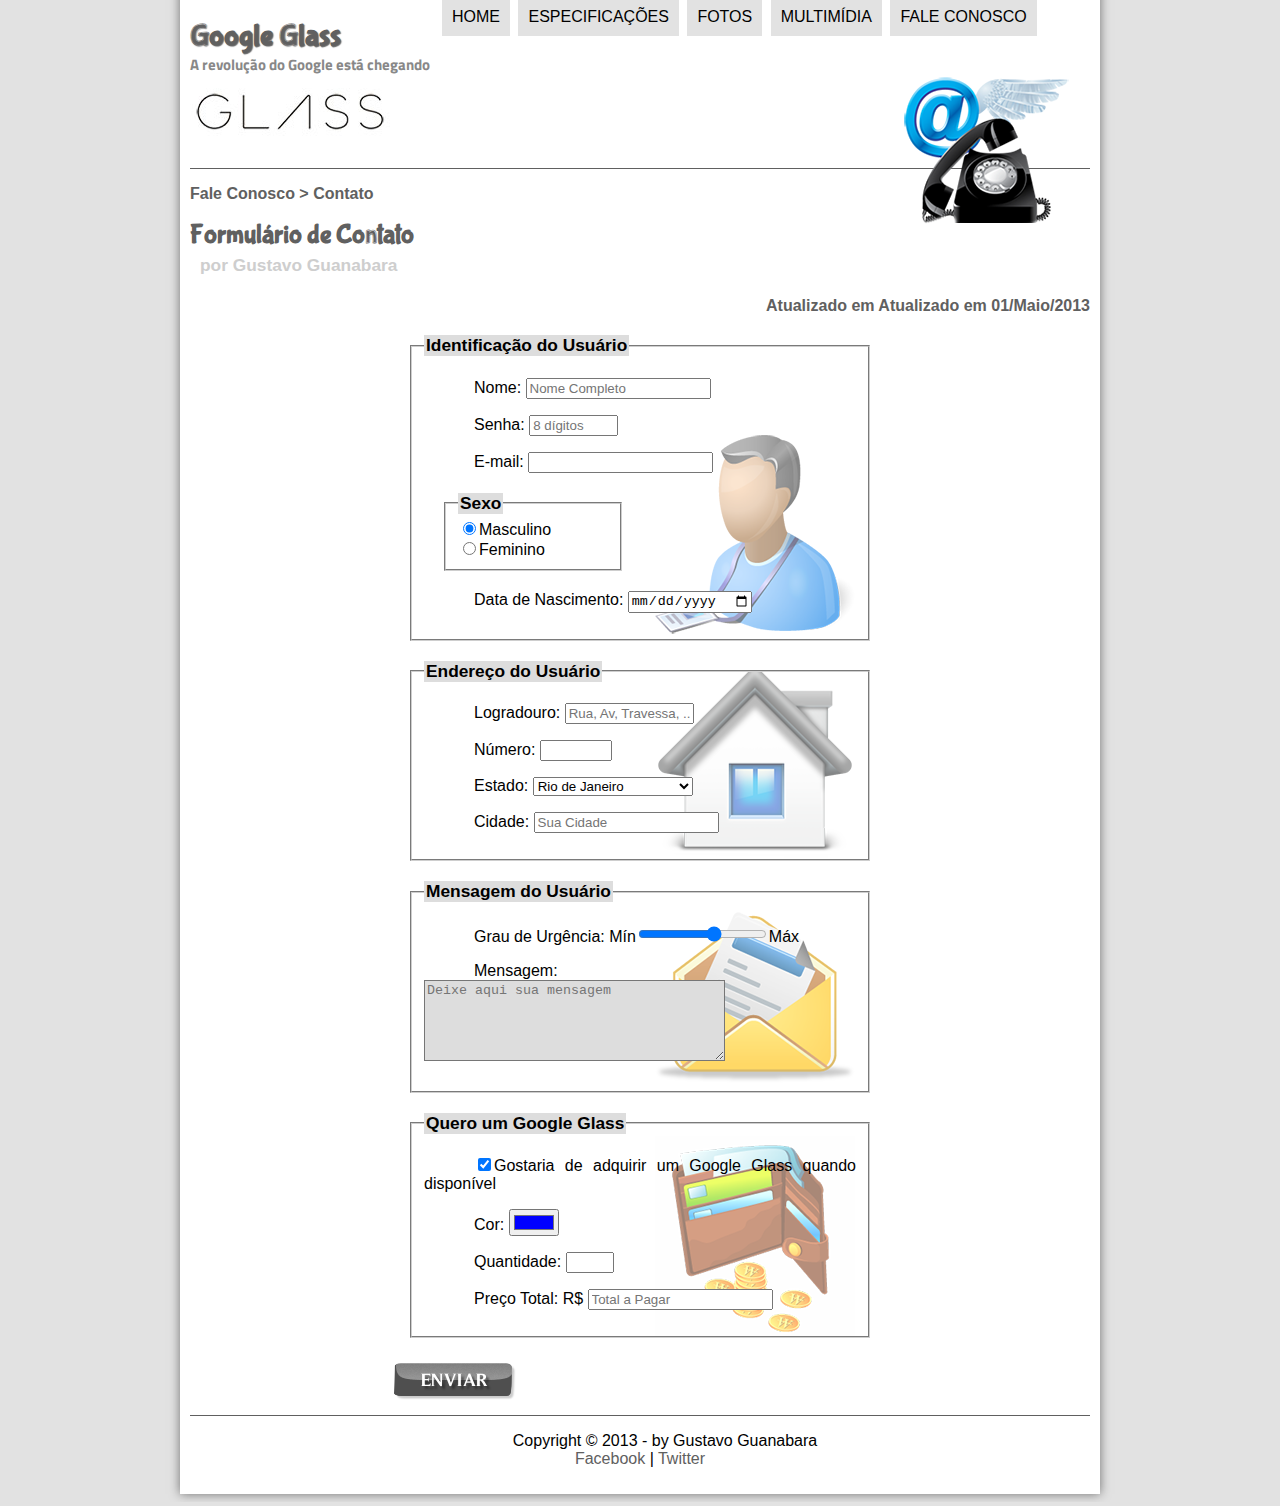
<file: fale-conosco.html>
<!DOCTYPE html>
<html lang="pt-br">
<head>
    <meta charset="UTF-8">
    <meta name="viewport" content="width=device-width, initial-scale=1.0">
    <title>Fale Conosco</title>
    <link rel="stylesheet" href="_css/estilo.css">
    <link rel="stylesheet" href="_css/form.css">
    </head>
    <script src="_javascript/funcoes.js"></script>
    <script>
        function calc_total() {
            var qtd = parseInt(document.getElementById('cQtd').value);
            tot = qtd * 1500;
            document.getElementById('cTot').value = tot;
        }
    </script>
  <body>
    <div id="interface">
        <header id="cabecalho">
            <hgroup>
                <h1>Google Glass</h1>
                <h2>A revolução do Google está chegando</h2>
            </hgroup>            
            <img id="icone" src="_imagens/contato.png">            
                <nav id="menu">
                    <h1>Menu Principal</h1>
                        <ul>
                            <li onmouseover="mudaFoto('_imagens/home.png')" onmouseout="mudaFoto('_imagens/contato.png')"><a href="index.html">Home</a></li>
                            <li onmouseover="mudaFoto('_imagens/especificacoes.png')" onmouseout="mudaFoto('_imagens/contato.png')"><a href="specs.html">Especificações</a></li>
                            <li onmouseover="mudaFoto('_imagens/fotos.png')" onmouseout="mudaFoto('_imagens/contato.png')"><a href="fotos.html">Fotos</a></li>
                            <li onmouseover="mudaFoto('_imagens/multimidia.png')" onmouseout="mudaFoto('_imagens/contato.png')"><a href="multimidia.html">Multimídia</a></li>
                            <li onmouseover="mudaFoto('_imagens/contato.png')" onmouseout="mudaFoto('_imagens/contato.png')"><a href="fale-conosco.html">Fale conosco</a></li>
                        </ul>
                </nav>
        </header>

        <section id="corpo-full">
            <article id="noticia-principal">
                <header id="cabecalho-artigo">
                    <hgroup>
                        <h3>Fale Conosco > Contato</h3>
                        <h1>Formulário de Contato</h1>
                        <h2>por Gustavo Guanabara</h2>
                        <h3 class="direita">Atualizado em  Atualizado em 01/Maio/2013</h3>
                    </hgroup>
                </header>

<form method="post" id="fContato" action="mailto:contato@cursoemvideo.com" oninput="calc_total();">
    <fieldset id="usuario"> <!--conjunto de campos-->
        <legend>Identificação do Usuário</legend>
            <p><label for="cNome">Nome: </label> <input type="text" name="tNome" id="cNome" size="20" maxlength="30" placeholder="Nome Completo"></p>
            <p><label for="cSenha">Senha: </label><input type="password" name="tSenha" id="cSenha" size="8" maxlength="8" placeholder="8 dígitos"></p>
            <p><label for="cMail">E-mail: </label><input type="email" name="tMail" id="cMail" size="20" maxlength="40"></p>
            <fieldset id="sexo"><legend>Sexo</legend>
                    <input type="radio" name="tSexo" id="cMasc" checked><label for="cMasc">Masculino</label><br>
                    <input type="radio" name="tSexo" id="cFem"><label for="cFem">Feminino</label>
            </fieldset>
            <p><label for="cNasc">Data de Nascimento:</label> <input type="date" name="tNasc" id="cNasc"></p>
    </fieldset>
    
    <fieldset id="endereco">
        <legend>Endereço do Usuário</legend>
            <p><label for="cRua">Logradouro: </label><input type="text" name="tRua" id="cRua" size="13" maxlength="80" placeholder="Rua, Av, Travessa, ..."></p>
            <p><label for="cNum">Número: </label><input type="number" name="tNum" id="cNum" min="0" max="9999"></p>

            <p><label for="cEst">Estado: </label><select name="tEst" id="cEst">
                <optgroup label="Região Sudeste">
                    <option value="RJ">Rio de Janeiro</option>
                    <option value="SP">São Paulo</option>
                    <option value="MG">Minas Gerais</option>
                </optgroup>

                <optgroup label="Centro-Oeste">
                    <option value="BR">Brasília</option>
                </optgroup>

                <optgroup label="Nordeste">
                    <option value="RN">Rio Grande do Norte</option>
                    <option value="PE">Pernambuco</option>
                    <option value="PB">Paraíba</option>
                </optgroup>

                <optgroup label="Região Sul">
                    <option value="SC">Santa Catarina</option>
                    <option value="PR">Paraná</option>
                    <option value="RS">Rio Grande do Sul</option>
                </optgroup>
            </select></p>
            <p><label for="cCid">Cidade: </label><input type="text" name="tCid" id="cCid" size="20" maxlength="80" placeholder="Sua Cidade" list="cidades"></p>
            <datalist id="cidades">
                <option value="Rio de Janeiro"></option>
                <option value="Nova Iguaçu"></option>
                <option value="Niterói"></option>
                <option value="Belford Roxo"></option>
            </datalist>
    </fieldset>
    
    <fieldset id="mensagem">
        <legend>Mensagem do Usuário</legend>
            <p><label for="cUrg">Grau de Urgência: </label>
                Mín<input type="range" name="tUrg" id="cUrg" min="0" max="10" step="2">Máx</p>

            <p><label for="cMsg">Mensagem:</label>
            <textarea name="tMsg" id="cMsg" cols="35" rows="5" placeholder="Deixe aqui sua mensagem"></textarea></p>
    </fieldset>
    
    <fieldset id="pedido">
        <legend>Quero um Google Glass</legend>
            <p><input type="checkbox" name="tPed" id="cPed" checked><label for="cPed">Gostaria de adquirir um Google Glass quando disponível</label></p>

            <p><label for="cCor">Cor:</label>
                <input type="color" name="tCor" id="cCor" value="#0000ff"></p>

            <p><label for="cQtd">Quantidade:</label>
                <input type="number" name="tQtd" id="cQtd" min="0" max="5"></p>
                
            <p><label for="cTot">Preço Total: R$</label>
                <input type="text" name="tTot" id="cTot" placeholder="Total a Pagar" readonly></p>
    </fieldset>    
    
    <input type="image" name="tEnviar" src="_imagens/botao-enviar.png">
</form>

<footer id="rodape">
    <p>Copyright &copy; 2013 - by Gustavo Guanabara <br> <a href="http://facebook.com/cursosemvideo" target="_blank">Facebook</a> | <a href="http://twitter.com/cursosemvideo" target="_blank">Twitter</a></p>
</footer>
</div>
</body>
</html>
</file>
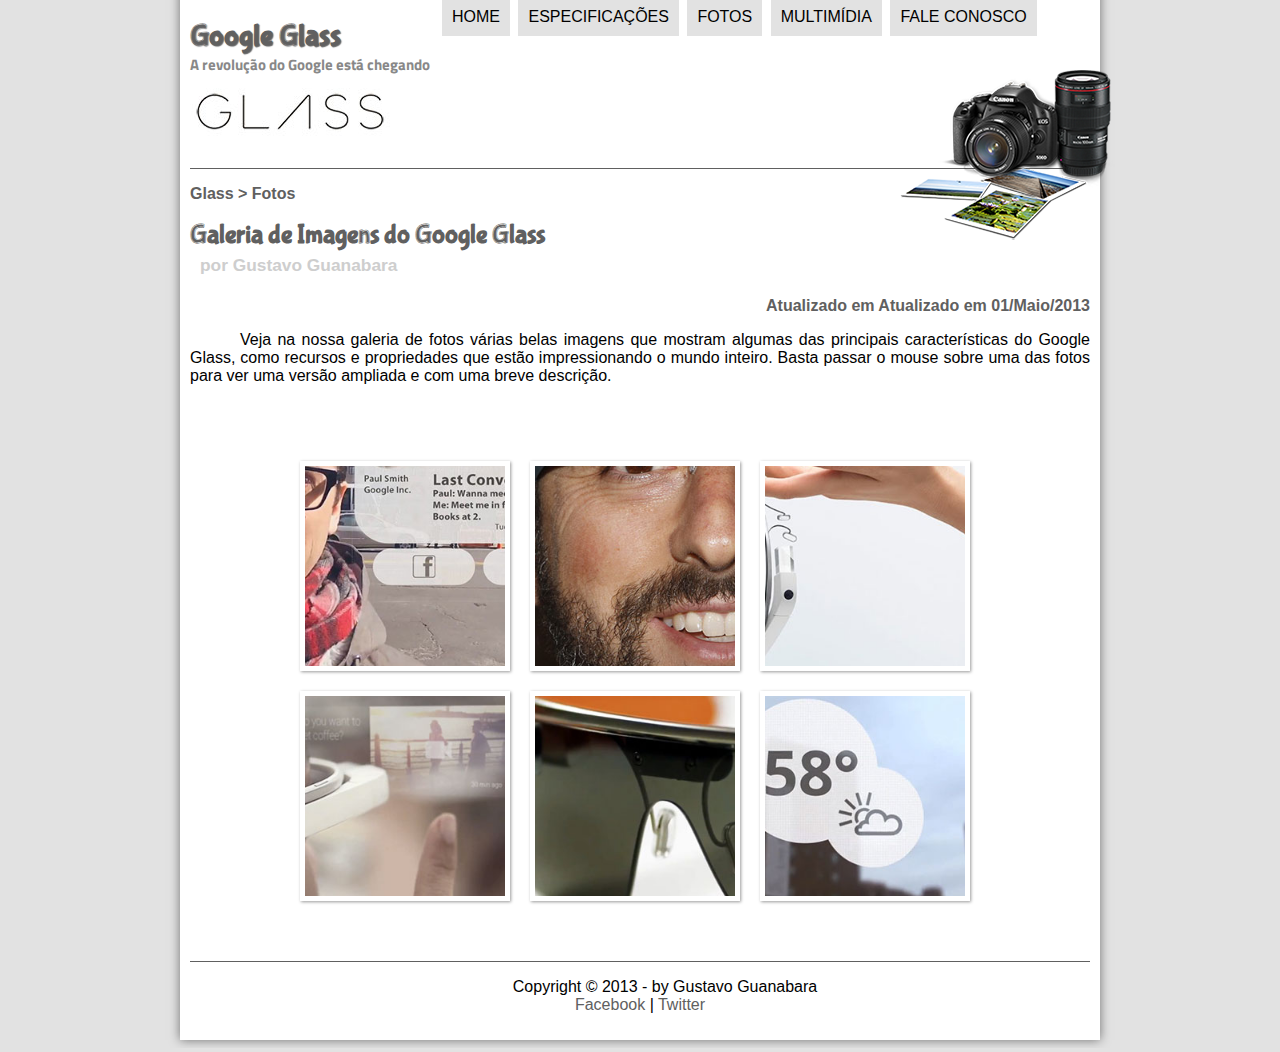
<file: fotos.html>
<!DOCTYPE html>
<html lang="pt-br">
<head>
    <meta charset="UTF-8">
    <meta name="viewport" content="width=device-width, initial-scale=1.0">
    <title>Fotos</title>
    <link rel="stylesheet" href="_css/estilo.css">
    <link rel="stylesheet" href="_css/fotos.css">
    </head>
    <script src="_javascript/funcoes.js"></script>
  <body>
    <div id="interface">
        <header id="cabecalho">
            <hgroup>
                <h1>Google Glass</h1>
                <h2>A revolução do Google está chegando</h2>
            </hgroup>            
            <img id="icone" src="_imagens/fotos.png">            
                <nav id="menu">
                    <h1>Menu Principal</h1>
                        <ul>
                            <li onmouseover="mudaFoto('_imagens/home.png')" onmouseout="mudaFoto('_imagens/fotos.png')"><a href="index.html">Home</a></li>
                            <li onmouseover="mudaFoto('_imagens/especificacoes.png')" onmouseout="mudaFoto('_imagens/fotos.png')"><a href="specs.html">Especificações</a></li>
                            <li onmouseover="mudaFoto('_imagens/fotos.png')" onmouseout="mudaFoto('_imagens/fotos.png')"><a href="fotos.html">Fotos</a></li>
                            <li onmouseover="mudaFoto('_imagens/multimidia.png')" onmouseout="mudaFoto('_imagens/fotos.png')"><a href="multimidia.html">Multimídia</a></li>
                            <li onmouseover="mudaFoto('_imagens/contato.png')" onmouseout="mudaFoto('_imagens/fotos.png')"><a href="fale-conosco.html">Fale conosco</a></li>
                        </ul>
                </nav>
        </header>
        <section id="corpo-full">
            <article id="noticia-principal">
                <header id="cabecalho-artigo">
                    <hgroup>
                        <h3>Glass > Fotos</h3>
                        <h1>Galeria de Imagens do Google Glass</h1>
                        <h2>por Gustavo Guanabara</h2>
                        <h3 class="direita">Atualizado em  Atualizado em 01/Maio/2013</h3>
                    </hgroup>
                </header>                       

                    <p>Veja na nossa galeria de fotos várias belas imagens que mostram algumas das principais características do Google Glass, como recursos e propriedades que estão impressionando o mundo inteiro. Basta passar o mouse sobre uma das fotos para ver uma versão ampliada e com uma breve descrição.</p>

                <ul id="album-fotos">
                    <li id="foto01"><span>Agenda e lembretes</span></li>
                    <li id="foto02"><span>Sergey Brin usando o Glass</span></li>
                    <li id="foto03"><span>Leve e compacto</span></li>
                    <li id="foto04"><span>Sensação de uma tela de 50"</span></li>
                    <li id="foto05"><span>Vários tipos de lente</span></li>
                    <li id="foto06"><span>Informações importantes</span></li>
                </ul>
            </article>
        </section>

    <footer id="rodape">
        <p>Copyright &copy; 2013 - by Gustavo Guanabara <br> <a href="http://facebook.com/cursosemvideo" target="_blank">Facebook</a> | <a href="http://twitter.com/cursosemvideo" target="_blank">Twitter</a></p>
    </footer>
</div>
</body>
</html>
</file>
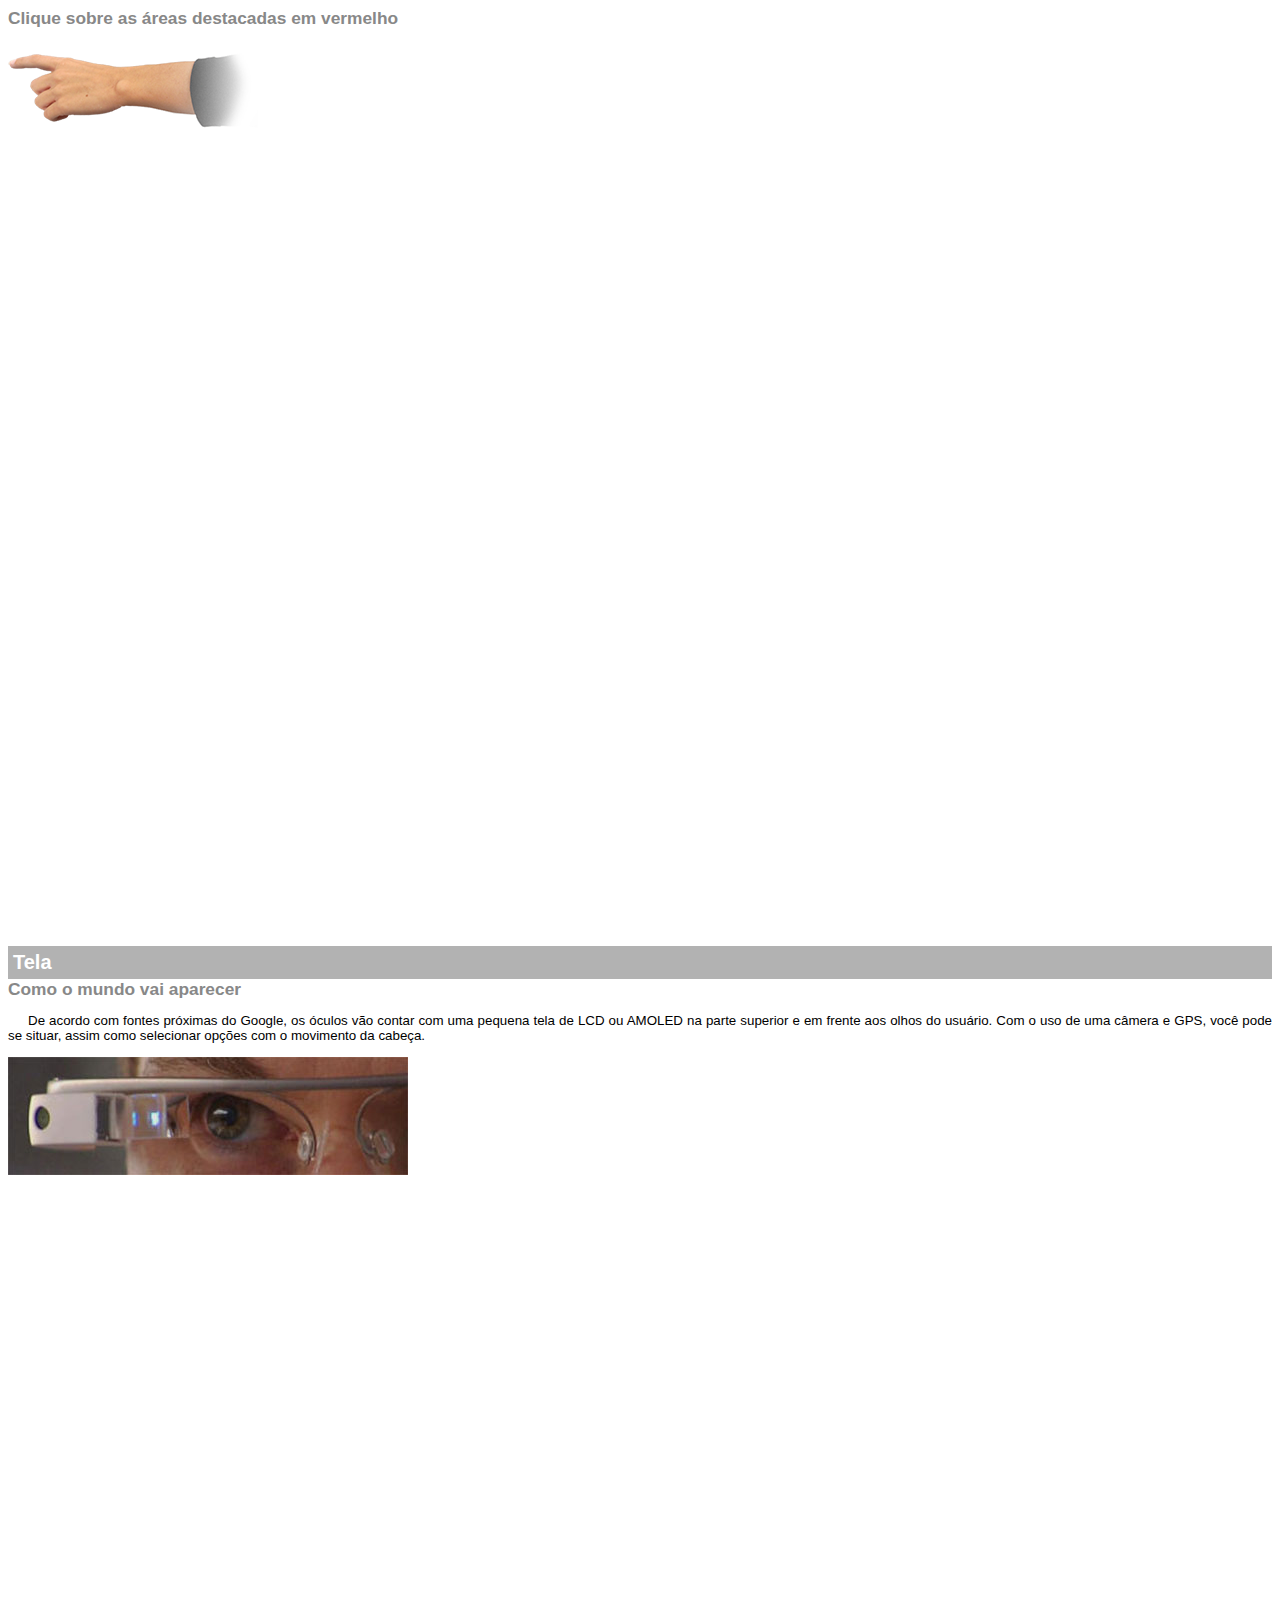
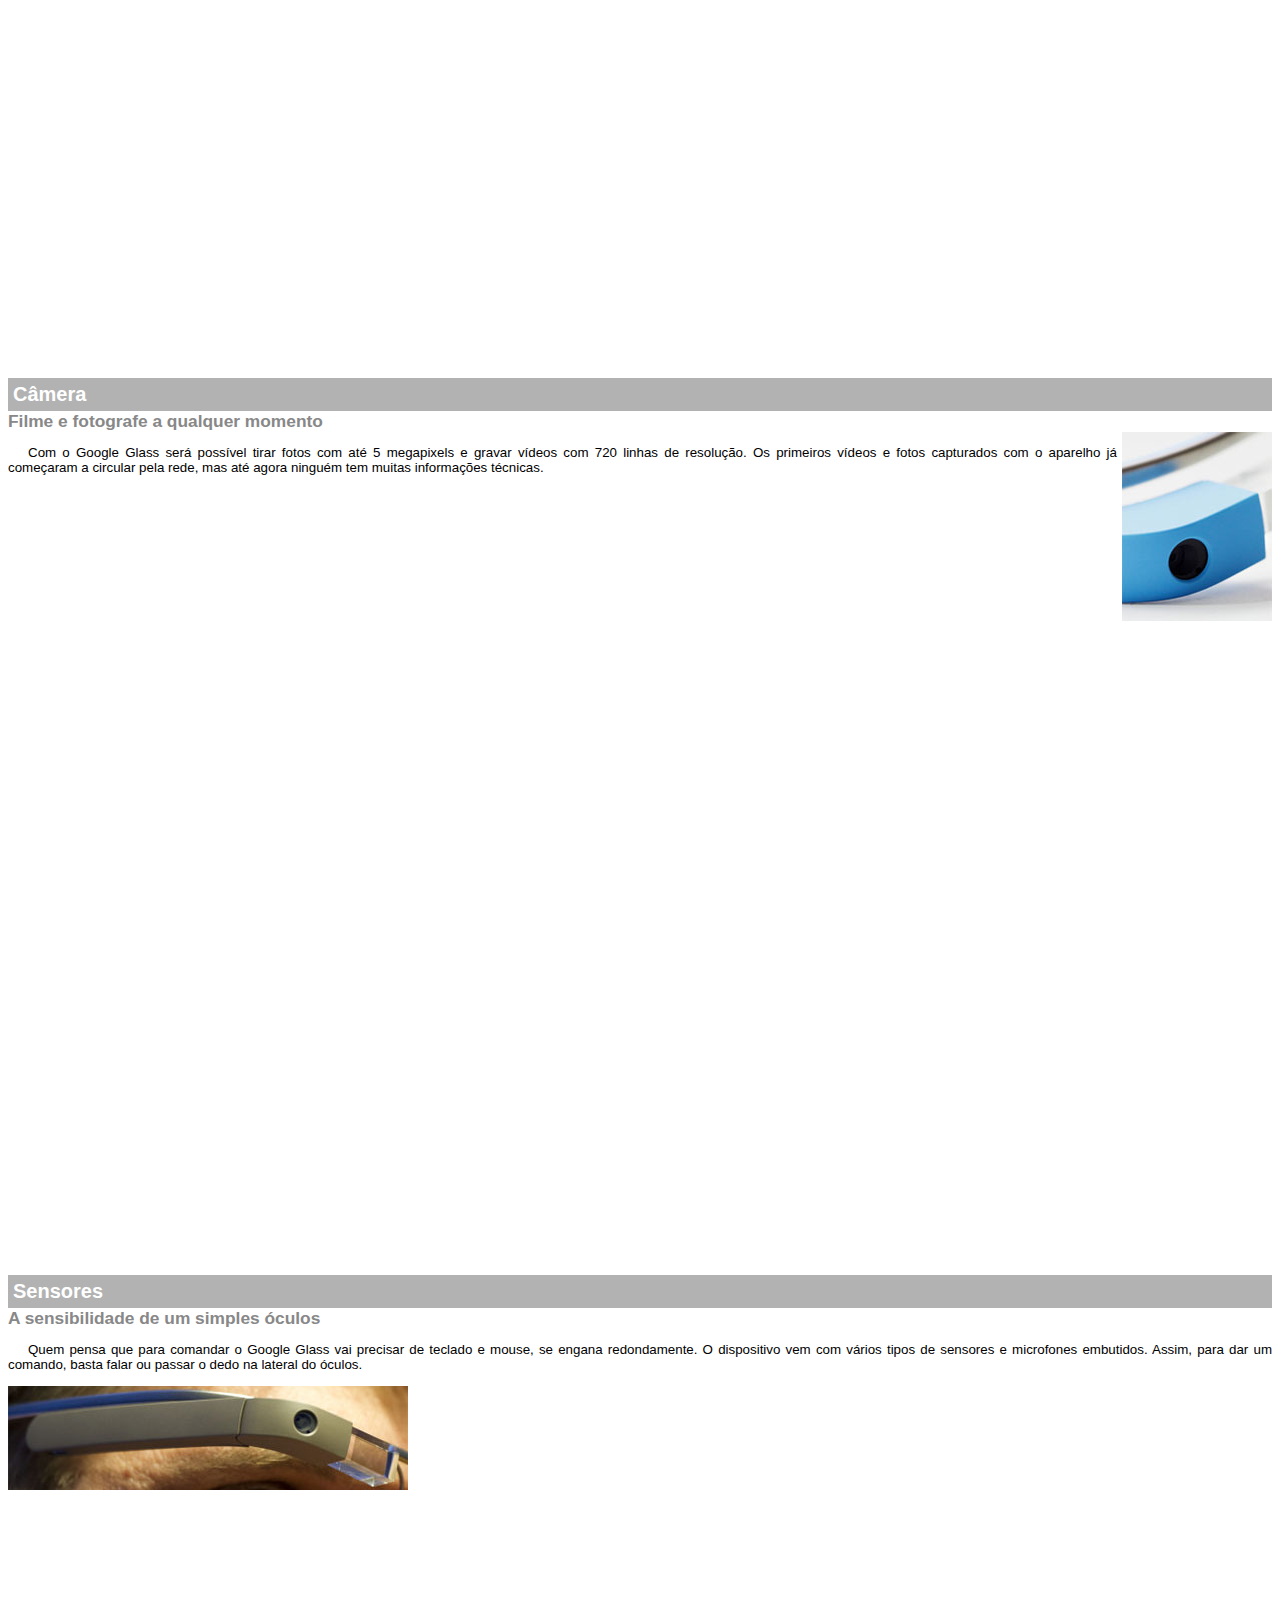
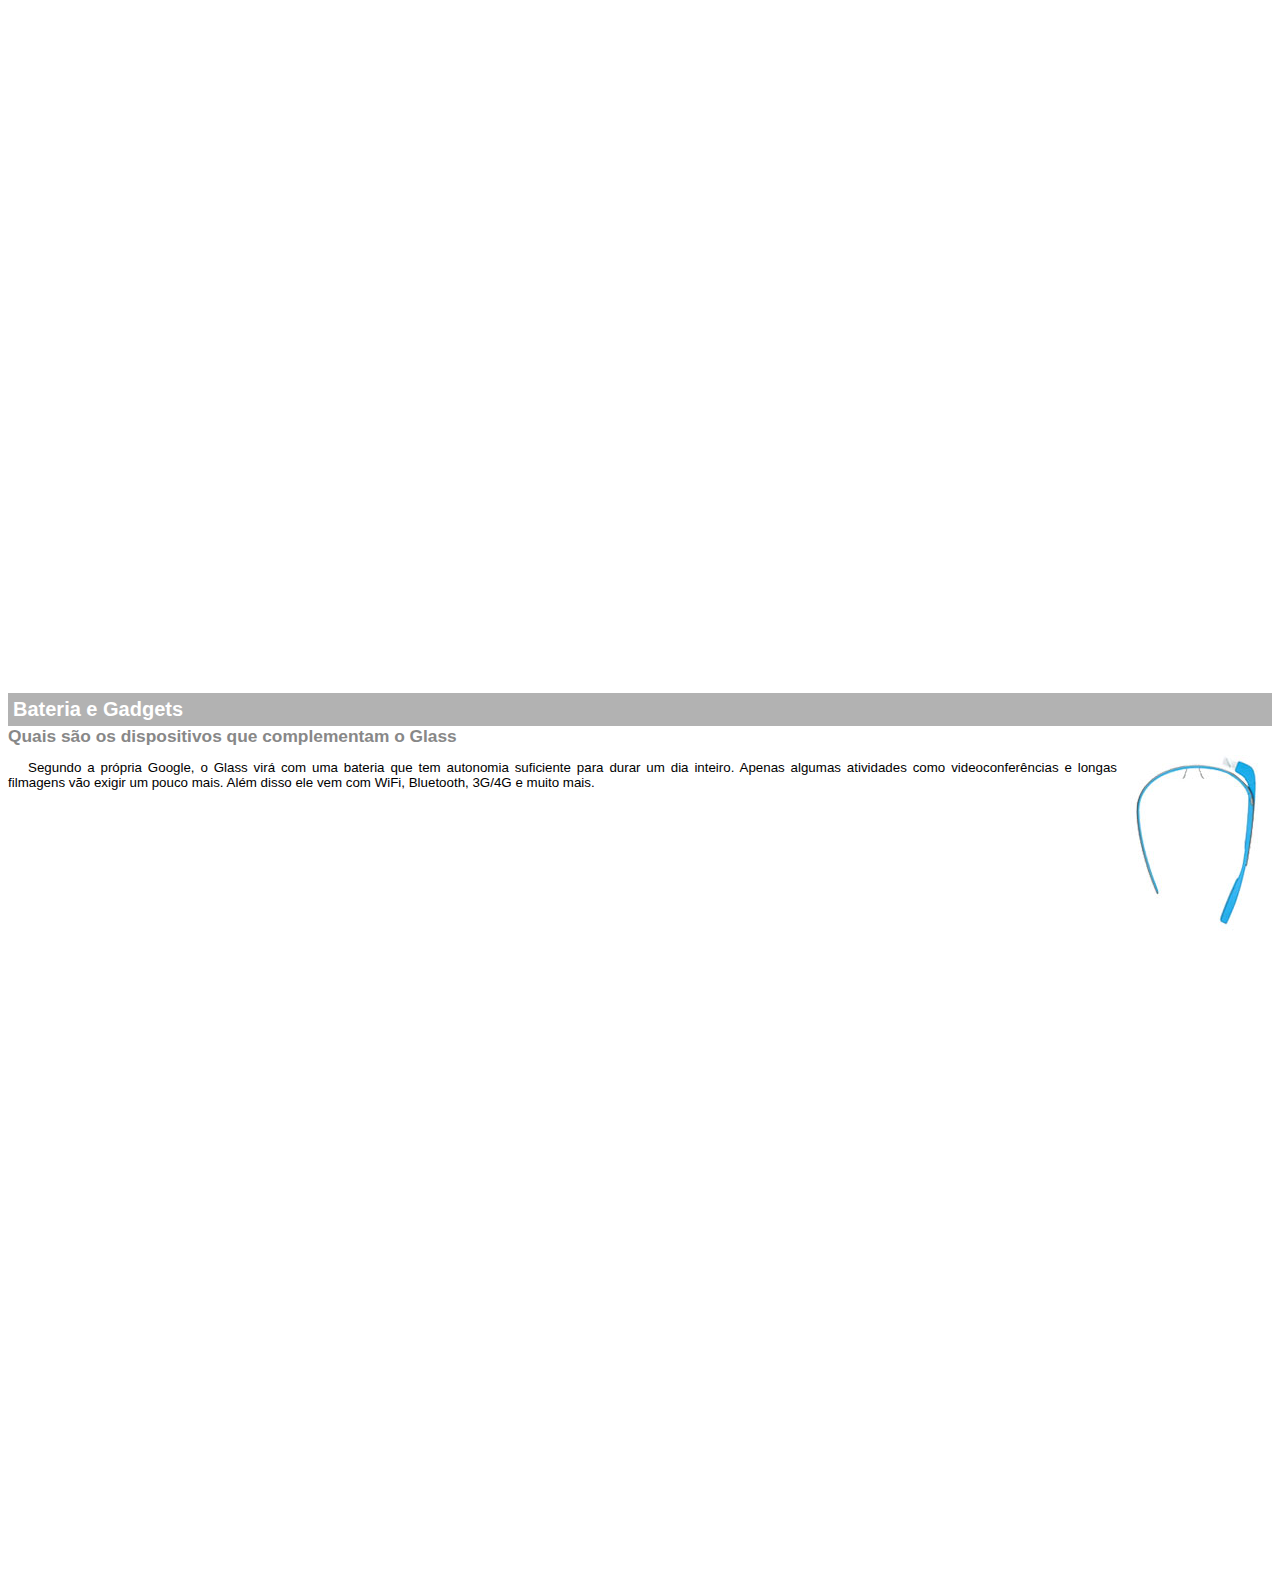
<file: google-glass.html>
<!DOCTYPE html>
<html lang="pt-br">
<head>
    <meta charset="UTF-8">
    <meta name="viewport" content="width=device-width, initial-scale=1.0">
    <title>Informações sobre o Google Glass</title>
    <style>
        body {
            font-family: Arial, Helvetica, sans-serif;
            font-size: 10pt;
        }
        p {
            text-align: justify;
            text-indent: 20px;
        }
        article h1 {
            font-size: 15pt;
            color: #ffffff;
            background-color: rgba(0, 0, 0, .3);
            padding: 5px;
            margin: 0px;
        }
        article h2 {
            font-size: 13pt;
            color: #888888;
            margin: 0px;
        }
        article {
            margin-bottom: 800px;
        }
        img.img-dir {
            display: block;
            float: right;
            margin-left: 5px;
        }
    </style>
</head>
<body>
    <article id="topo">
        <header>
            <h2>Clique sobre as áreas destacadas em vermelho</h2>
        </header>
        <img src="_imagens/mao.png" alt="Mão apontando para esquerda">
    </article>

    <article id="tela">
        <header>
            <h1>Tela</h1>
            <h2>Como o mundo vai aparecer</h2>
    </header>
            <p>De acordo com fontes próximas do Google, os óculos vão contar com uma pequena tela de LCD ou AMOLED na parte superior e em frente aos olhos do usuário. Com o uso de uma câmera e GPS, você pode se situar, assim como selecionar opções com o movimento da cabeça.</p>
        <img src="_imagens/det-tela.jpg" alt="Tela do Google Glass">
    </article>

    <article id="camera">    
        <header>
            <h1>Câmera</h1>     
            <h2>Filme e fotografe a qualquer momento</h2>
        </header>
        <img src="_imagens/det-camera.jpg" class="img-dir" alt="Câmera do Google Glass">
            <p>Com o Google Glass será possível tirar fotos com até 5 megapixels e gravar vídeos com 720 linhas de resolução. Os primeiros vídeos e fotos capturados com o aparelho já começaram a circular pela rede, mas até agora ninguém tem muitas informações técnicas.</p>
    </article>

    <article id="sensores">
        <header>
            <h1>Sensores</h1>
            <h2>A sensibilidade de um simples óculos</h2>
        </header>
        <p>Quem pensa que para comandar o Google Glass vai precisar de teclado e mouse, se engana redondamente. O dispositivo vem com vários tipos de sensores e microfones embutidos. Assim, para dar um comando, basta falar ou passar o dedo na lateral do óculos.</p>
        <img src="_imagens/det-touch.jpg" alt="Sensores do Google Glass">
    </article>

    <article id="gadgets">
        <header>
            <h1>Bateria e Gadgets</h1>
            <h2>Quais são os dispositivos que complementam o Glass</h2>
        </header>
        <img src="_imagens/det-bateria.jpg" class="img-dir" alt="Bateria e Gadgets do Google Glas">
        <p>Segundo a própria Google, o Glass virá com uma bateria que tem autonomia suficiente para durar um dia inteiro. Apenas algumas atividades como videoconferências e longas filmagens vão exigir um pouco mais. Além disso ele vem com WiFi, Bluetooth, 3G/4G e muito mais.</p>
    </article>
</body>
</html>
</file>
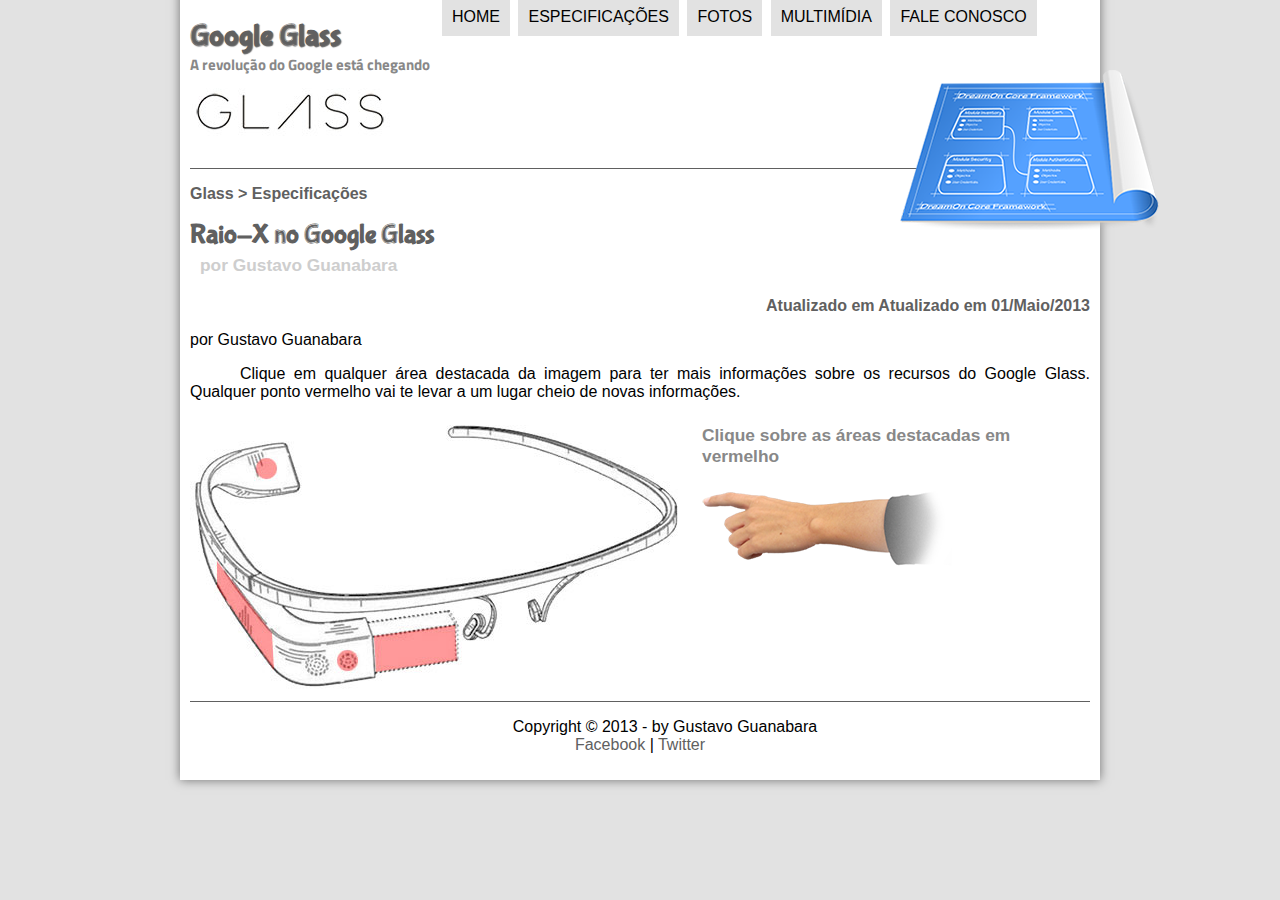
<file: specs.html>
<!DOCTYPE html>
<html lang="pt-br">
<head>
    <meta charset="UTF-8">
    <meta name="viewport" content="width=device-width, initial-scale=1.0">
    <title>Especificações</title>
    <link rel="stylesheet" href="_css/estilo.css">
    <link rel="stylesheet" href="_css/specs.css">
    </head>
    <script src="_javascript/funcoes.js"></script>
  <body>
    <div id="interface">
        <header id="cabecalho">
            <hgroup>
                <h1>Google Glass</h1>
                <h2>A revolução do Google está chegando</h2>
            </hgroup>            
            <img id="icone" src="_imagens/especificacoes.png">            
                <nav id="menu">
                    <h1>Menu Principal</h1>
                        <ul>
                            <li onmouseover="mudaFoto('_imagens/home.png')" onmouseout="mudaFoto('_imagens/especificacoes.png')"><a href="index.html">Home</a></li>
                            <li onmouseover="mudaFoto('_imagens/especificacoes.png')" onmouseout="mudaFoto('_imagens/especificacoes.png')"><a href="specs.html">Especificações</a></li>
                            <li onmouseover="mudaFoto('_imagens/fotos.png')" onmouseout="mudaFoto('_imagens/especificacoes.png')"><a href="fotos.html">Fotos</a></li>
                            <li onmouseover="mudaFoto('_imagens/multimidia.png')" onmouseout="mudaFoto('_imagens/especificacoes.png')"><a href="multimidia.html">Multimídia</a></li>
                            <li onmouseover="mudaFoto('_imagens/contato.png')" onmouseout="mudaFoto('_imagens/especificacoes.png')"><a href="fale-conosco.html">Fale conosco</a></li>
                        </ul>
                </nav>
        </header>

<section id="corpo-full">
    <article id="noticia-principal">
        <header id="cabecalho-artigo">
            <hgroup>
                <h3>Glass > Especificações</h3>
                <h1>Raio-X no Google Glass</h1>
                <h2>por Gustavo Guanabara</h2>
                <h3 class="direita">Atualizado em  Atualizado em 01/Maio/2013</h3>
            </hgroup>
        </header>
        
        por Gustavo Guanabara

    <p>Clique em qualquer área destacada da imagem para ter mais informações sobre os recursos do Google Glass. Qualquer ponto vermelho vai te levar a um lugar cheio de novas informações.</p>
    
    <section id="conteudo">
        <img src="_imagens/glass-esquema-marcado.jpg" usemap="#meumapa">
        <map name="meumapa">
        <area shape="rect" coords="179, 202, 270, 260" href="google-glass.html#tela" target="janela">
        <area shape="circle" coords="158, 243, 12" href="google-glass.html#camera" target="janela">
        <area shape="circle" coords="73, 52, 12" href="google-glass.html#gadgets" target="janela">
        <area shape="poly" coords="28, 143, 83, 216, 84, 249, 27, 169" href="google-glass.html#sensores" target="janela">
        </map>

        <iframe src="google-glass.html" name="janela" id="frame-spec"></iframe>
    </section>
    </article>
</section>

<footer id="rodape">
    <p>Copyright &copy; 2013 - by Gustavo Guanabara <br> <a href="http://facebook.com/cursosemvideo" target="_blank">Facebook</a> | <a href="http://twitter.com/cursosemvideo" target="_blank">Twitter</a></p>
</footer>
</div>
</body>
</html>
</file>
<file: _css/estilo.css>
@charset "UTF-8";
@import url('https://fonts.googleapis.com/css2?family=Titillium+Web:ital,wght@0,200;0,300;0,400;0,600;0,700;0,900;1,200;1,300;1,400;1,600;1,700&display=swap');

@font-face {
    font-family: 'FonteLogo';
    src: url("../_fonts/bubblegum-sans-regular.otf");
}

body {
    font-family: Arial, Helvetica, sans-serif;
    background-color: white;    
    background-color: #dddd;
    color: rgba(0,0,0,1);
}

p {
    text-align: justify;
    text-indent: 50px;
}
 /*Formatção de imagens com legendas*/

a {
    color: #606060;
    text-decoration: none;
}

a:hover {
    text-decoration: underline;
}

div#interface {
    width: 900px;
    background-color: white;
    margin: -20px auto 0px auto;
    box-shadow: 0px 0px 10px rgba(0, 0, 0, 0.5);
    padding: 10px;
}

header#cabecalho img#icone {
    position: absolute;
    left: 900px;
    top: 70px;
}

header#cabecalho {
    border-bottom: 1px #606060 solid;
    height: 150px;
    background: url(../_imagens/glass-logo-peq.jpg) no-repeat 0px 70px;
}

header#cabecalho h1 {
    font-family: 'FonteLogo';
    font-size: 30px;
    color: #606060;
    text-shadow: 1px 1px 1px rgba(0, 0, 0, 0.6);
    padding: 0px;
    margin-bottom: 0px;
}

header#cabecalho h2 {
    font-family: 'Titillium Web', sans-serif;
    color: #888888;
    font-size: 15px;
    padding: 0px;
    margin-top: 0px;
}

figure.foto-legenda {
    position: relative;
    border: 8px solid white;
    box-shadow: 1px 1px 4px black;
}

figure.foto-legenda img {
    width: 100%;
    height: 100%;
}

figure.foto-legenda figcaption {
    opacity: 0;
    position: absolute;
    top: 0px;
    background-color: rgba(0, 0, 0, 0.4);
    color: white;
    width: 100%;
    height: 100%;
    padding: 10px;
    box-sizing: border-box;
    transition: opacity .5s;
}

figure.foto-legenda:hover figcaption {
    opacity: 1;
}

/* Formatação do Menu*/

nav#menu {
    display: block;
}

nav#menu ul {
    list-style: none;
    text-transform: uppercase; /*todas as  letras ficam maiúsculas*/
    position: absolute;
    top: -20px;
    left: 400px;
}

nav#menu li {
    display: inline-block;
    background-color: #dddd;
    padding: 10px; /*controla os espaços dentro das caixas de navegação*/
    margin: 2px; /*controla os espaços fora das caixas de navegação*/
    transition: background-color 1s;
}

nav#menu li:hover {
    background-color: #606060;
}

nav#menu h1 {
    display: none; /*escondeu o texto Menu Principal*/
}

nav#menu a {
    color: black;
    text-decoration: none;   
}

nav#menu a:hover {
    color: white;
    text-decoration: underline;
}

section#corpo {
    display: block;
    width: 500px;
    float: left;
    border-right: 1px solid #606060;
    padding-right: 15px;
}

article#noticia-principal h2 {
    font-size: 13pt;
    color: #606060;
    background-color: #dddddd;
    padding: 5px 0px 5px 10px;
    margin: 10px 0px 10px 0px;
}

header#cabecalho-artigo h1 {
    font-family: 'fontelogo', sans-serif;
    font-size: 20pt;
    color: #606060;
    margin-bottom: 0px;
    margin-top: 0px;
}

header#cabecalho-artigo h2 {
    font-size: 13pt;
    color: #cecece;
    background-color: #ffffff;
    margin: 0px;
}

.direita {
    text-align: right;
}

header#cabecalho-artigo h3 {
    font-size: 12pt;
    color: #606060;
}

table#tabelaspec {
    border: 1px solid #606060;
    border-spacing: 0px;
    margin-left: auto;
    margin-right: auto;
}

table#tabelaspec td {
    border: 1px solid white;
    padding: 10px;
    text-align: center;
    vertical-align: middle;
}

table#tabelaspec td.ce {
    color: white;
    background-color: #606060;
    vertical-align: top;
    font-weight: bold;
}

table#tabelaspec td.cd {
    background-color: #cecece;
}

table#tabelaspec caption {
    color: #888888;
    font-size: 13pt;
    font-weight: bolder;
}

table#tabelaspec caption span {
    display: block;
    float: right;
    color: black;
    font-size: 8pt;
    margin-top: 10px;
}

aside#lateral {
    display: block;
    width: 350px;
    float: right;
    background-color: #dddddd;
    padding: 10px;
    margin-top: 10px;
    box-shadow: 2px 2px 2px rgba(0, 0, 0, 0.505);
}

aside#lateral h1 {
    font-family: 'FonteLogo';
    font-size: 20pt;
    color: #606060;
    margin-top: 0px;
}

aside#lateral h2 {
    background-color: #606060;
    font-size: 13pt;
    color: #ffffff;
    padding: 5px;
}

footer#rodape {
    clear: both; /*mostra o conteúdo fora das divisões de section e aside*/
    border-top: 1px solid #606060;
}

footer#rodape p {
    text-align: center;
}
</file>
<file: _css/form.css>
@charset "UTF-8";

form {
    width: 500px;
    margin: auto;
}

input textarea {
    font-family: Arial, Helvetica, sans-serif;
    font-weight: normal;
    font-size: 13pt;
    background-color: rgba(255, 255, 255,.9);
}

input:hover, textarea {
    background-color: #dddddd;
}

legend {
    background-color: #dddddd;
    font-weight: bold;
    font-size: 13pt;
    font-family: Arial, Helvetica, sans-serif;
}

fieldset {
    border-color: #cecece;
    margin: 20px;
}

fieldset#sexo {
    width: 150px;
}

fieldset#usuario {
    background: url(../_imagens/icone-contato.png) no-repeat 95% 95%;
}

fieldset#endereco {
    background: url(../_imagens/icone-endereco.png) no-repeat 95% 95%;
}

fieldset#mensagem {
    background: url(../_imagens/icone-mensagem.png) no-repeat 95% 95%;
}

fieldset#pedido {
    background: url(../_imagens/icone-pagamento.png) no-repeat 95% 95%;
}
</file>
<file: _css/fotos.css>
@charset "UTF-8";

ul#album-fotos {
    width: 700px;
    margin: 0 auto;
    padding: 50px;
    overflow: hidden;
    list-style: none;
}

ul#album-fotos li {
    float: left;
    width: 200px;
    height: 200px;
    margin: 10px;
    border: 5px solid white;
    background-color: white;
    box-shadow: 1px 1px 3px rgba(0, 0, 0, 0.4);
    -webkit-transition: all .3s ease-in;
}

ul#album-fotos li span {
    opacity: 0;
    color: white;
    text-overflow: 1px 1px 1px black;
    background-color: rgba(0, 0, 0, 0.3);
    font-size: 9pt;
    line-height: 370px;
    padding: 5px;
}

ul#album-fotos li:hover {
    -webkit-transform: scale(1.5);    
}

ul#album-fotos li:hover span {
    opacity: 1;
}

ul#album-fotos li#foto01 {
    background: url('../_imagens/galeria-01.jpg') no-repeat;
    background-position: 50% 50%;
    background-size: 400px 400px;
    background-color: white;
}

ul#album-fotos li#foto01:hover {
    background-position: 0px 0px;
    background-size: 200px 200px;
}

ul#album-fotos li#foto02 {
    background: url('../_imagens/galeria-02.jpg') no-repeat;
    background-position: 50% 50%;
    background-size: 400px 400px;
    background-color: white;
}

ul#album-fotos li#foto02:hover {
    background-position: 0px 0px;
    background-size: 200px 200px;
}

ul#album-fotos li#foto03 {
    background: url('../_imagens/galeria-03.jpg') no-repeat;
    background-position: 50% 50%;
    background-size: 400px 400px;
    background-color: white;
}

ul#album-fotos li#foto03:hover {
    background-position: 0px 0px;
    background-size: 200px 200px;
}

ul#album-fotos li#foto04 {
    background: url('../_imagens/galeria-04.jpg') no-repeat;
    background-position: 50% 50%;
    background-size: 400px 400px;
    background-color: white;
}

ul#album-fotos li#foto04:hover {
    background-position: 0px 0px;
    background-size: 200px 200px;
}

ul#album-fotos li#foto05 {
    background: url('../_imagens/galeria-05.jpg') no-repeat;
    background-position: 50% 50%;
    background-size: 400px 400px;
    background-color: white;
}

ul#album-fotos li#foto05:hover {
    background-position: 0px 0px;
    background-size: 200px 200px;
}

ul#album-fotos li#foto06 {
    background: url('../_imagens/galeria-06.jpg') no-repeat;
    background-position: 50% 50%;
    background-size: 400px 400px;
    background-color: white;
}

ul#album-fotos li#foto06:hover {
    background-position: 0px 0px;
    background-size: 200px 200px;
}
</file>
<file: _css/specs.css>
@charset "UTF-8";

section#conteudo {
    width: 1000px;
    margin: auto;
}

iframe#frame-spec {
    width: 400px;
    height: 280px;
    border: none;
    overflow: hidden;
}

iframe#frame-spec::-webkit-scrollbar {
    display: none;
}
</file>
